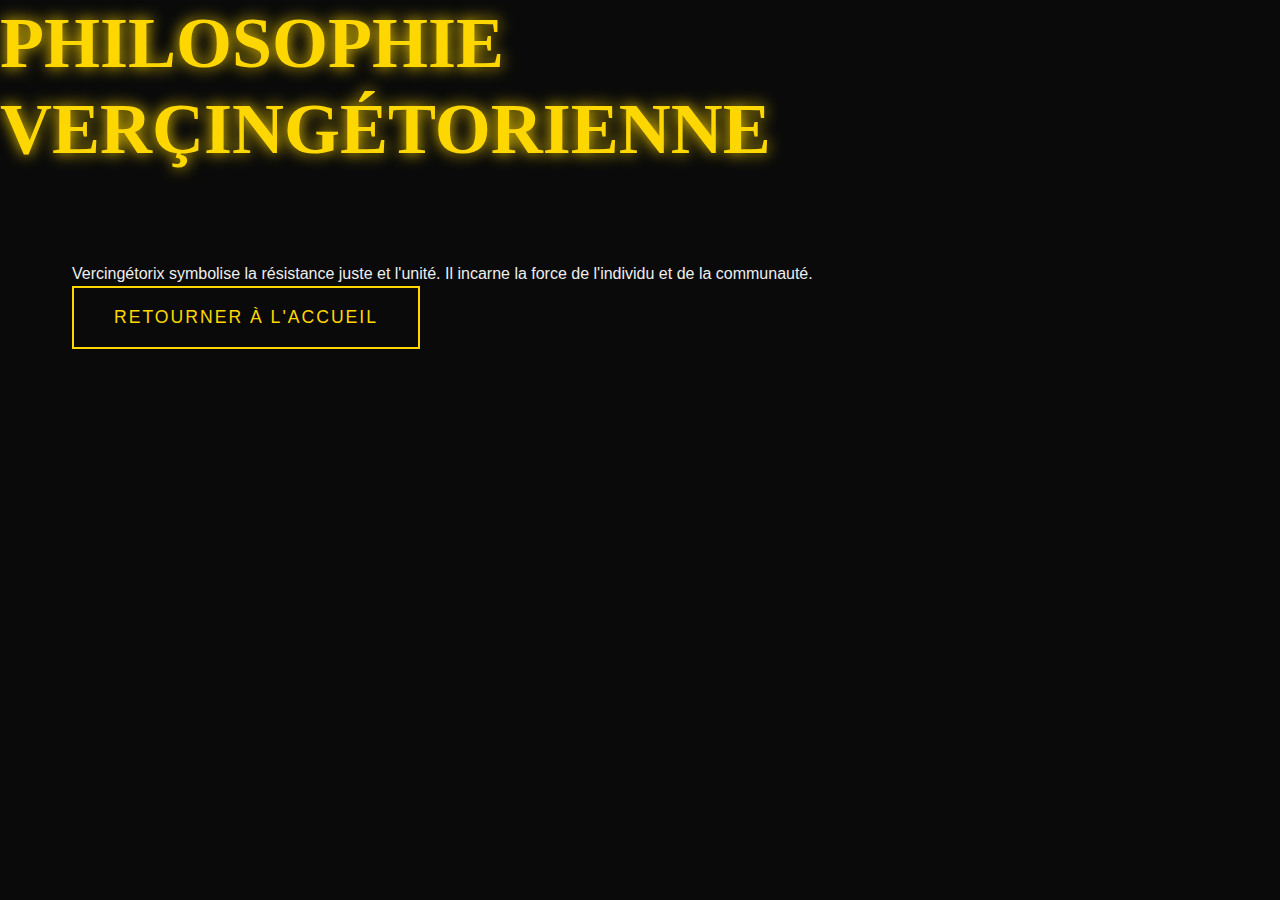
<file: craftsmanship.html>
<!DOCTYPE html>
<html lang="fr">
<head>
    <meta charset="UTF-8">
    <meta name="viewport" content="width=device-width, initial-scale=1.0">
    <title>Philosophie Vercingétorienne</title>
    <link rel="stylesheet" href="assets/css/style.css">
</head>
<body>
    <header>
        <h1>PHILOSOPHIE VERÇINGÉTORIENNE</h1>
    </header>
    <section class="philosophy-section">
        <div class="container">
            <p>Vercingétorix symbolise la résistance juste et l'unité. Il incarne la force de l'individu et de la communauté.</p>
            <a href="index.html" class="btn-neon">Retourner à l'Accueil</a>
        </div>
    </section>
</body>
</html>
</file>
<file: assets/css/style.css>
/* Variables */
:root {
    --gold: #FFD700;
    --dark-gold: #d4af37;
    --black: #0a0a0a;
    --dark-gray: #111111;
    --light-gray: #EEEEEE;
    --glow: 0 0 15px var(--gold);
    --transition: all 0.3s ease-out;
}

/* Reset et Base */
*, *::before, *::after {
    margin: 0;
    padding: 0;
    box-sizing: border-box;
}

html {
    scroll-behavior: smooth;
}

body {
    font-family: 'Open Sans', sans-serif;
    background-color: var(--black);
    color: var(--light-gray);
    line-height: 1.6;
    overflow-x: hidden;
}

/* Accessibilité */
.skip-link {
    position: absolute;
    top: -40px;
    left: 0;
    background: var(--gold);
    color: var(--black);
    padding: 8px 16px;
    z-index: 100;
    transition: var(--transition);
}

.skip-link:focus {
    top: 0;
}

[data-aos] {
    transition: opacity 0.6s ease-out, transform 0.6s ease-out;
}

/* Header */
.hero {
    height: 100vh;
    min-height: 600px;
    background: 
        linear-gradient(rgba(0, 0, 0, 0.7), rgba(0, 0, 0, 0.7)),
        url('assets/images/hero-bg.webp') center/cover fixed no-repeat;
    display: flex;
    flex-direction: column;
    justify-content: center;
    align-items: center;
    text-align: center;
    position: relative;
    overflow: hidden;
    isolation: isolate;
}

.particles {
    position: absolute;
    width: 100%;
    height: 100%;
    z-index: -1;
}

.header-content {
    max-width: 1200px;
    padding: 0 2rem;
}

/* Typographie */
h1, h2, h3 {
    font-family: 'Cinzel Decorative', serif;
    font-weight: 700;
    color: var(--gold);
    text-shadow: var(--glow);
    line-height: 1.2;
}

h1 {
    font-size: clamp(2.5rem, 8vw, 4.5rem);
    margin-bottom: 1.5rem;
}

h2 {
    font-size: clamp(1.8rem, 5vw, 2.8rem);
    margin-bottom: 1.5rem;
    position: relative;
    display: inline-block;
}

h2::after {
    content: '';
    position: absolute;
    bottom: -10px;
    left: 50%;
    transform: translateX(-50%);
    width: 80px;
    height: 3px;
    background: var(--gold);
}

.subtitle {
    font-size: clamp(1rem, 3vw, 1.5rem);
    max-width: 800px;
    margin: 0 auto 2rem;
}

/* Logo */
.logo-container {
    margin: 2rem auto;
    width: clamp(150px, 30vw, 200px);
    height: clamp(150px, 30vw, 200px);
    aspect-ratio: 1/1;
}

.logo {
    width: 100%;
    height: 100%;
    border-radius: 50%;
    background: url('assets/images/logo.png') no-repeat center center/contain;
    box-shadow: 0 0 25px 8px rgba(255, 215, 0, 0.4);
    animation: rotate3d 20s infinite linear;
}

/* Sections */
section {
    padding: 4rem 0;
    position: relative;
}

.container {
    width: 100%;
    max-width: 1200px;
    margin: 0 auto;
    padding: 0 2rem;
}

.story-content {
    max-width: 800px;
    margin: 0 auto;
}

.story-content p {
    margin-bottom: 1.5rem;
}

/* Chatbot */
.chatbot-section {
    background: var(--dark-gray);
}

.chatbot-container {
    border: 2px solid var(--gold);
    border-radius: 10px;
    overflow: hidden;
    margin-top: 2rem;
    box-shadow: var(--glow);
}

.chatbot-iframe {
    width: 100%;
    height: 500px;
    border: none;
    background: white;
}

/* QR Code */
.cta-section {
    background: linear-gradient(135deg, var(--black) 0%, var(--dark-gray) 100%);
    text-align: center;
}

.qr-container {
    display: flex;
    justify-content: center;
    margin-top: 2rem;
}

.qr-code {
    width: 180px;
    height: 180px;
    border: 5px solid var(--gold);
    border-radius: 10px;
    transition: transform 0.3s ease;
    aspect-ratio: 1/1;
}

.qr-code:hover {
    transform: scale(1.05);
    box-shadow: var(--glow);
}

/* Boutons */
.cta-buttons {
    display: flex;
    gap: 1.5rem;
    flex-wrap: wrap;
    justify-content: center;
}

.btn-neon, .btn-neon-outline {
    display: inline-flex;
    align-items: center;
    justify-content: center;
    position: relative;
    padding: 15px 40px;
    font-size: clamp(0.9rem, 3vw, 1.1rem);
    letter-spacing: 2px;
    text-transform: uppercase;
    text-decoration: none;
    transition: var(--transition);
    z-index: 1;
    overflow: hidden;
    cursor: pointer;
}

.btn-neon {
    background: transparent;
    color: var(--gold);
    border: 2px solid var(--gold);
}

.btn-neon-outline {
    background: transparent;
    color: var(--light-gray);
    border: 2px solid var(--light-gray);
}

.btn-neon:hover, .btn-neon:focus,
.btn-neon-outline:hover, .btn-neon-outline:focus {
    transform: translateY(-3px);
}

.btn-neon:hover {
    background: var(--gold);
    color: var(--black);
    box-shadow: 
        0 0 10px var(--gold),
        0 0 30px var(--gold),
        0 0 60px var(--gold);
}

.btn-neon-outline:hover {
    background: var(--light-gray);
    color: var(--black);
    box-shadow: 
        0 0 10px var(--light-gray),
        0 0 30px var(--light-gray);
}

/* Footer */
.footer {
    background: linear-gradient(to top, #000, var(--dark-gray));
    padding: 3rem 0;
    text-align: center;
}

.footer-content {
    display: flex;
    flex-direction: column;
    gap: 1.5rem;
}

.footer-links {
    display: flex;
    justify-content: center;
    flex-wrap: wrap;
    gap: 1.5rem;
    list-style: none;
}

.footer-links a {
    color: var(--light-gray);
    text-decoration: none;
    transition: var(--transition);
}

.footer-links a:hover {
    color: var(--gold);
    text-decoration: underline;
}

.motto {
    font-style: italic;
    color: var(--gold);
}

/* Animations */
@keyframes rotate3d {
    0% { transform: rotateY(0deg); }
    100% { transform: rotateY(360deg); }
}

@keyframes fadeIn {
    from { opacity: 0; transform: translateY(20px); }
    to { opacity: 1; transform: translateY(0); }
}

/* Responsive */
@media (max-width: 768px) {
    .hero { min-height: 100vh; }
    
    section { padding: 3rem 0; }
    
    .cta-buttons {
        flex-direction: column;
        gap: 1rem;
    }
    
    .btn-neon, .btn-neon-outline {
        width: 100%;
        max-width: 300px;
    }
    
    .chatbot-iframe {
        height: 400px;
    }
}

@media (max-width: 480px) {
    h1 { font-size: 2.2rem; }
    
    h2 { font-size: 1.6rem; }
    
    .container {
        padding: 0 1.5rem;
    }
    
    .chatbot-iframe {
        height: 350px;
    }
}
</file>
